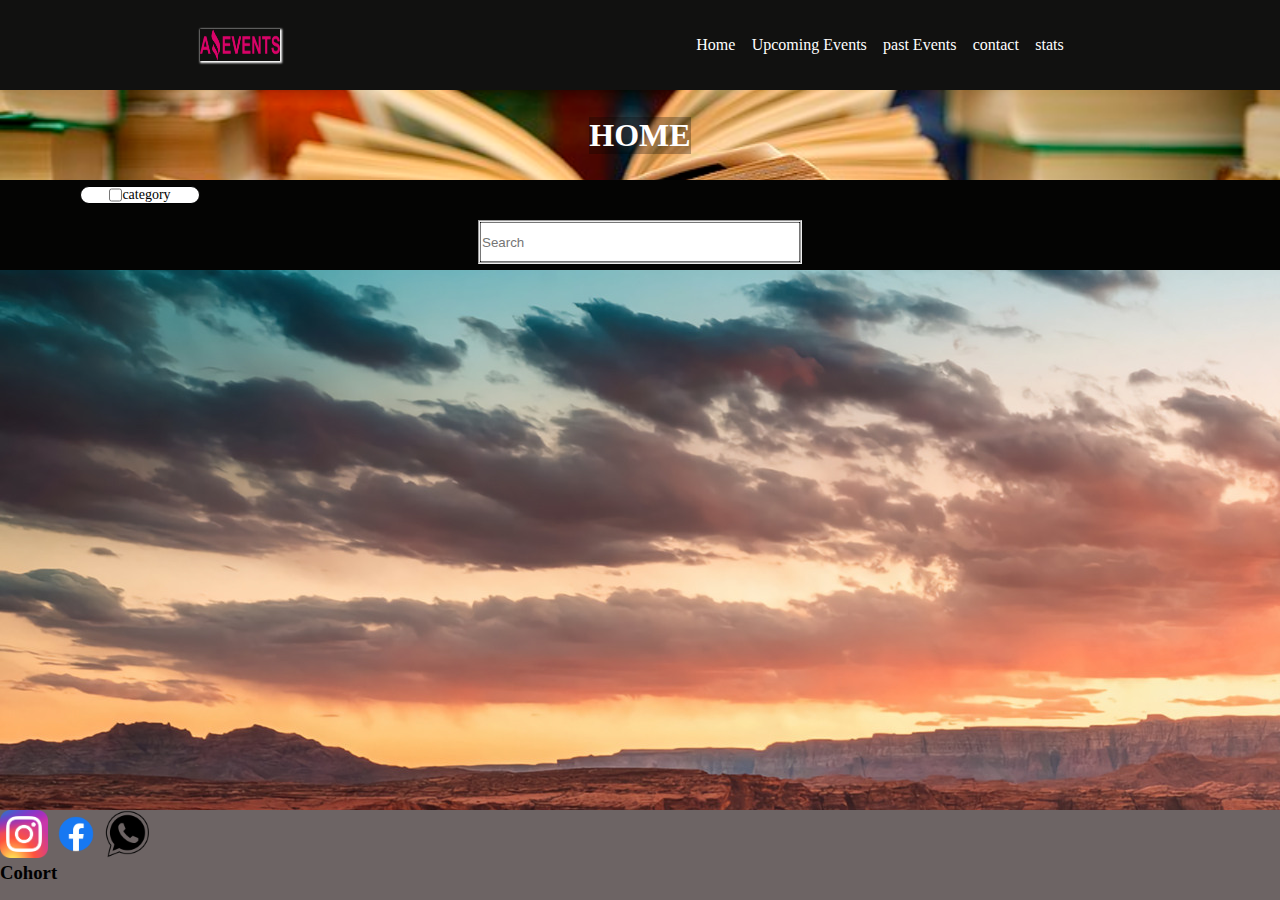
<file: index.html>
<!DOCTYPE html>
<html lang="en">
<head>
    <meta charset="UTF-8">
    <meta http-equiv="X-UA-Compatible" content="IE=edge">
    <meta name="viewport" content="width=device-width, initial-scale=1.0">
    <link rel="shortcut icon" href="./asset/images/LogoAmazingEvents.png" type="image/x-icon">
    <link href="https://cdn.jsdelivr.net/npm/bootstrap@5.3.0-alpha3/dist/css/bootstrap.min.css" rel="stylesheet" integrity="sha384-KK94CHFLLe+nY2dmCWGMq91rCGa5gtU4mk92HdvYe+M/SXH301p5ILy+dN9+nJOZ" crossorigin="anonymous">
    <link rel="stylesheet" href="./asset/style/style.css">
    <title>Home</title>
</head>
<body>
    <header>
        <img id="logo" src="./asset/images/LogoAmazingEvents.png" alt="">
        <!-- <button id="btn-abrir" class="btn-nav">abrir</button> -->
        <nav id="navbar"  class="navbar   col-md-10 ">
           <!--  <button id="btn-cerrar" class="btn-cerrar">cerrar</button> -->
            <a href="#">Home</a>
            <a href="./asset/page/upcomingEvents.html">Upcoming Events</a>
            <a href="./asset/page/PastEvents.html">past Events</a>
            <a href="./asset/page/contact.html">contact</a>
            <a href="./asset/page/stats.html">stats</a>
    
        </nav>
    </header>
 <main>
    <section class="section-1 d-flex justify-content-center ">
    <div class="section col-md-8 col-lg-8 col-12 ">
        <h1>HOME</h1>
        <!-- <img src="./asset/images/Books.jpg" alt=""> -->
    </div>
</section>
    <form id="formPadre" class="formulario-general " action="">
        <fieldset id="boxCaja"  class="box-container">
        
            <label for="category">
            <input type="checkbox" name="category" value="busQ" id="category">
            category</label>
        </fieldset>
        <fieldset id="search">
    
                  <input  class="search" class="form-control me-2" id="busqueda" type="search" placeholder="Search" aria-label="Search">
             
         </fieldset>
    </form >
    
    <div id="sectionart" class="section-art">
     
     </div>
</main>
<footer class=" d-flex align-items-center">
    <div class="div-img">
       <a href="https://www.instagram.com/"><img src="./asset/images/i.png" alt=""></a>
       <a href="https://www.facebook.com/"><img src="./asset/images/f.png" alt=""></a>
       <a href="#"><img src="./asset/images/w.png" alt=""></a>
    
    </div>
    <h3>Cohort</h3>
</footer>
<script src="./asset/jss/data.js"></script>
<script src="./asset/jss/index.js"></script>
</body>
</html>
</file>
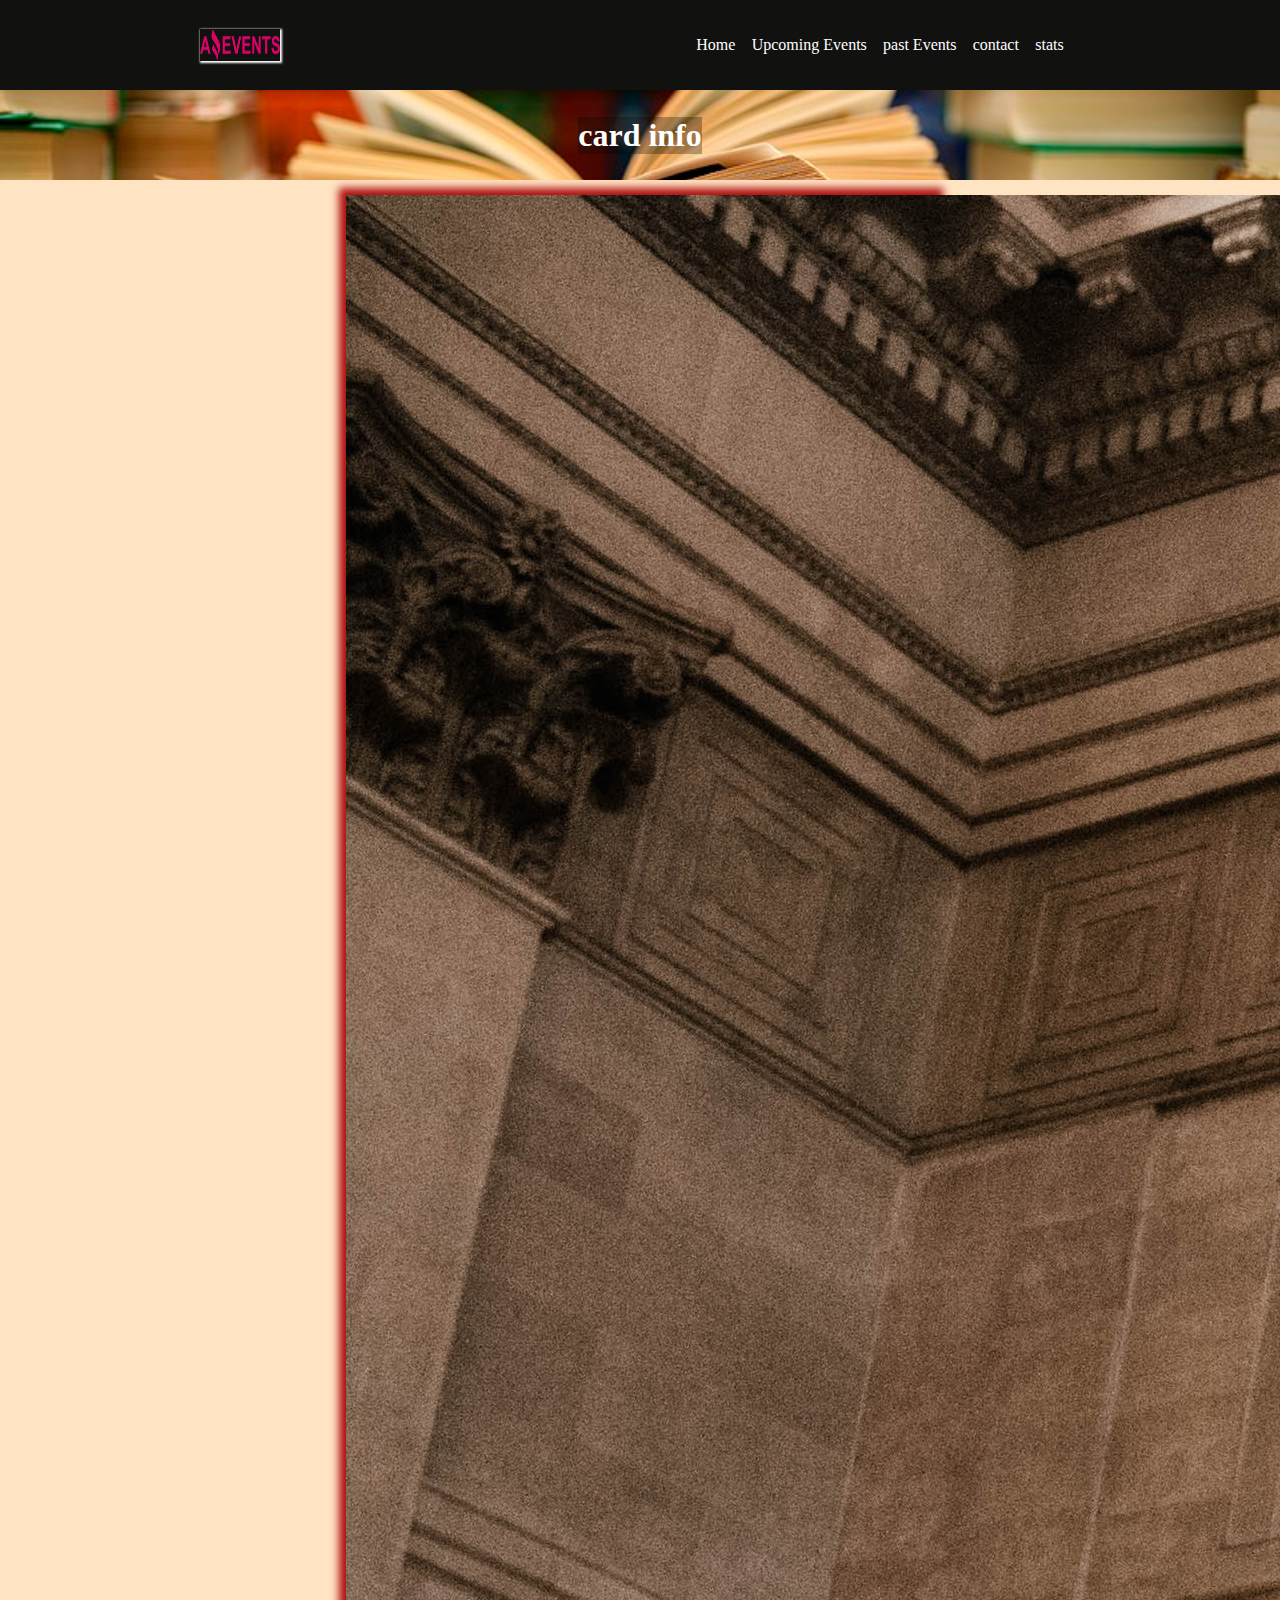
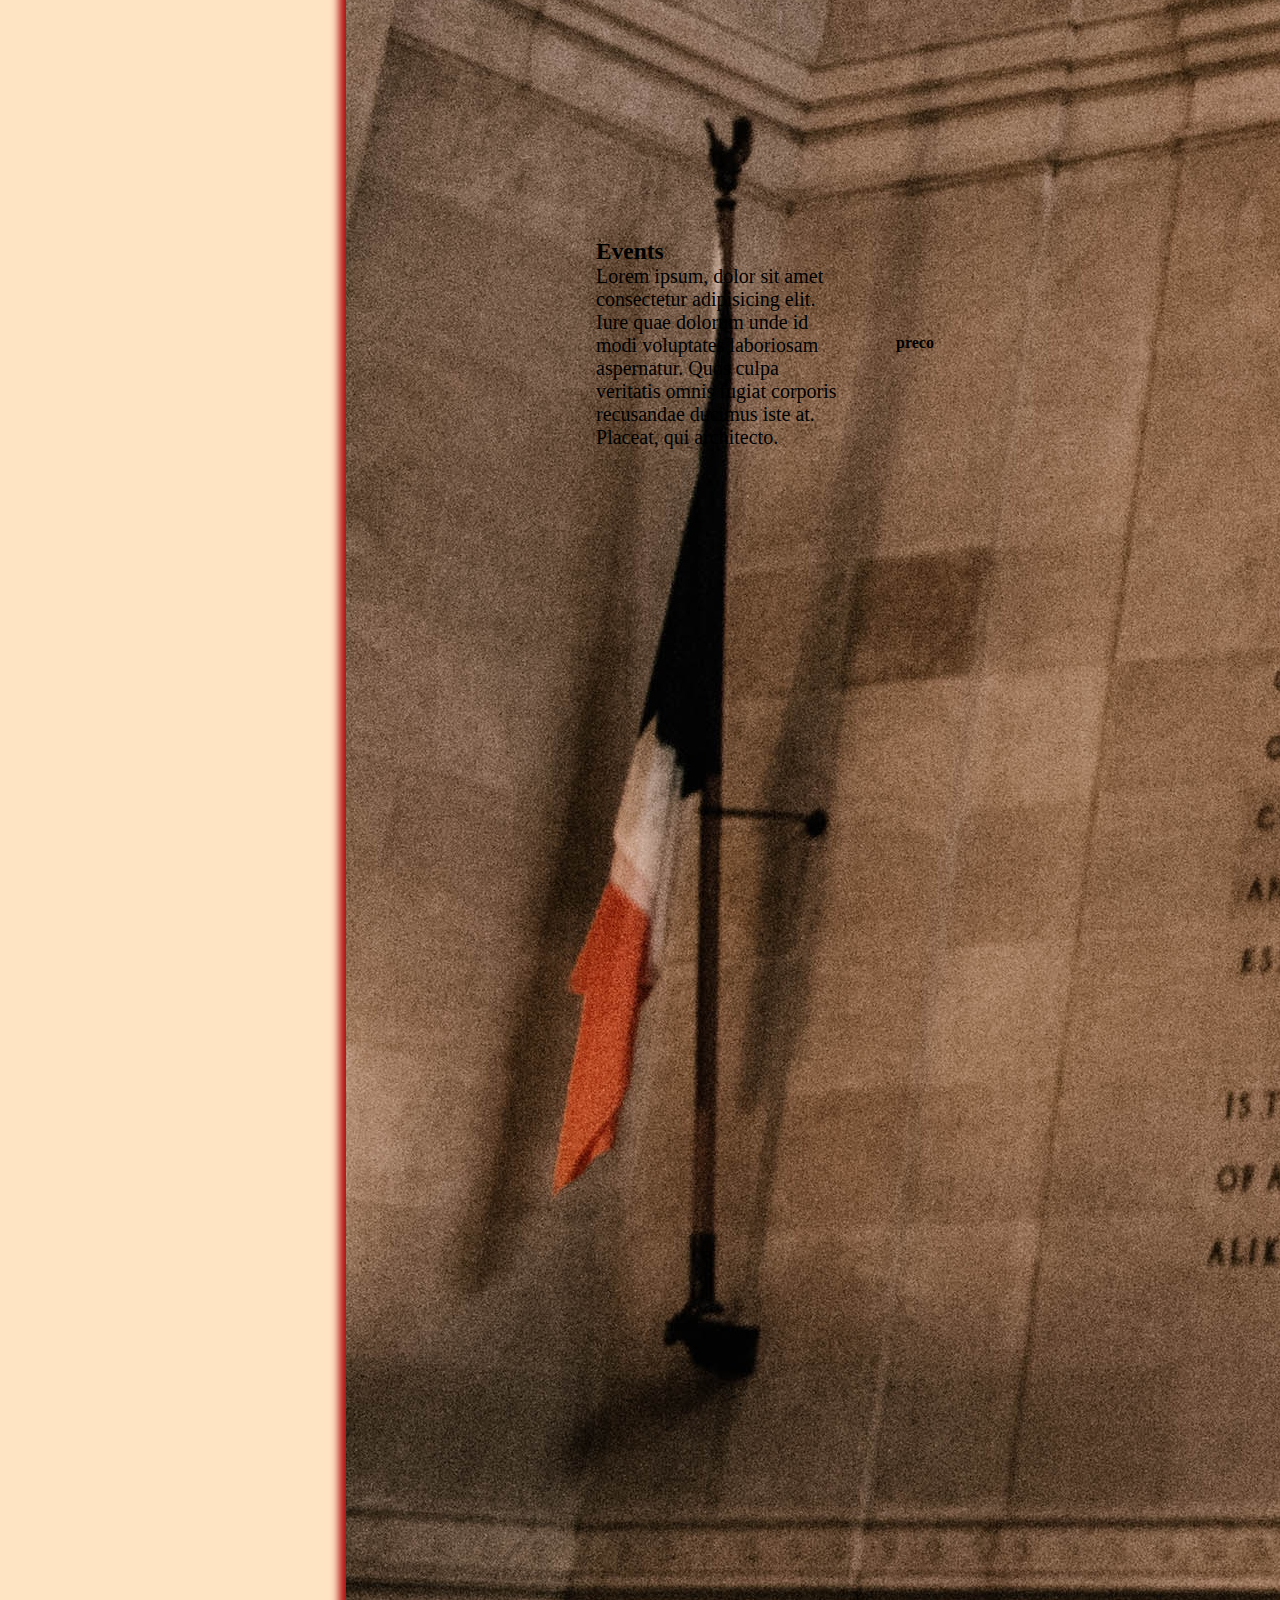
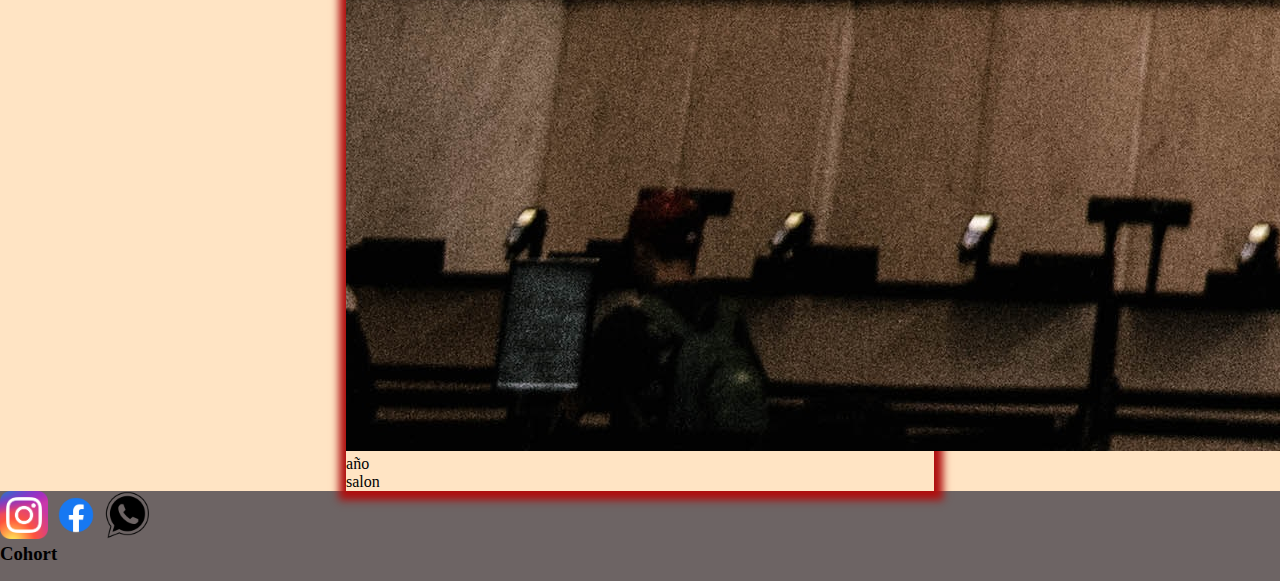
<file: asset/page/cards.html>
<!DOCTYPE html>
<html lang="en">
<head>
    <meta charset="UTF-8">
    <meta http-equiv="X-UA-Compatible" content="IE=edge">
    <meta name="viewport" content="width=device-width, initial-scale=1.0">
    <link rel="stylesheet" href="../style/style.css">
    <link rel="shortcut icon" href="../images/LogoAmazingEvents.png" type="image/x-icon">
    <link href="https://cdn.jsdelivr.net/npm/bootstrap@5.3.0-alpha3/dist/css/bootstrap.min.css" rel="stylesheet" integrity="sha384-KK94CHFLLe+nY2dmCWGMq91rCGa5gtU4mk92HdvYe+M/SXH301p5ILy+dN9+nJOZ" crossorigin="anonymous">
    <title>details </title>
</head>
 <body>
       <header>
        <img id="logo" src="../images/LogoAmazingEvents.png" alt="">
        <nav class="navbar col-md-10 ">
            <a href="../../index.html">Home</a>
            <a href="./upcomingEvents.html">Upcoming Events</a>
            <a href="./PastEvents.html">past Events</a>
            <a href="./contact.html">contact</a>
            <a href="./stats.html">stats</a>

        </nav>
       </header>
       <main id="maincards" class="main-cards">
            <section class="section-4 d-flex justify-content-center ">
                  <div class="section col-md-8 col-lg-8 col-12 ">
                    <h1>card info</h1>
                    <!-- <img src="./asset/images/Books.jpg" alt=""> -->
                  </div>
            </section>
            <div class="div-articulos col-8 col-md-10 col-lg-11">
    
                 <div class="articulo-img col-10 col-md-8 col-lg-7 d-flex justify-content-center">
                     <img class=" col-10 col-md-8 col-lg-7" src="../images/Salidaalmuseo5.jpg" alt="">
                    <p>año</p>
                    <p>salon</p>
                 </div>
                <article class="articulo-txt col-md-6 col-lg-4">
                    <h3>Events</h3>
                   <p>Lorem ipsum, dolor sit amet consectetur adipisicing
                    elit. Iure quae dolorum unde id modi voluptates 
                    laboriosam aspernatur. Quos culpa veritatis omnis
                    fugiat corporis recusandae ducimus iste at. Placeat, 
                    qui architecto.</p>
                </article>

                <div class="price">
                   <h4>preco</h4>
                </div>
            </div>

    
       </main>
       <footer class=" d-flex align-items-center col-12">
            <div class="div-img col-lg-8 d-flex ">
                  <a href="https://www.instagram.com/"><img src="..//images/i.png" alt=""></a>
                  <a href="https://www.facebook.com/"><img src="../images/f.png" alt=""></a>
                  <a href="#"><img src="../images/w.png" alt=""></a>
    
            </div>
              <h3>Cohort</h3>
       </footer>
      
       <script src="../jss/data.js"></script>
       <script src="../jss/card.js"></script>
 </body>
</html>
</file>
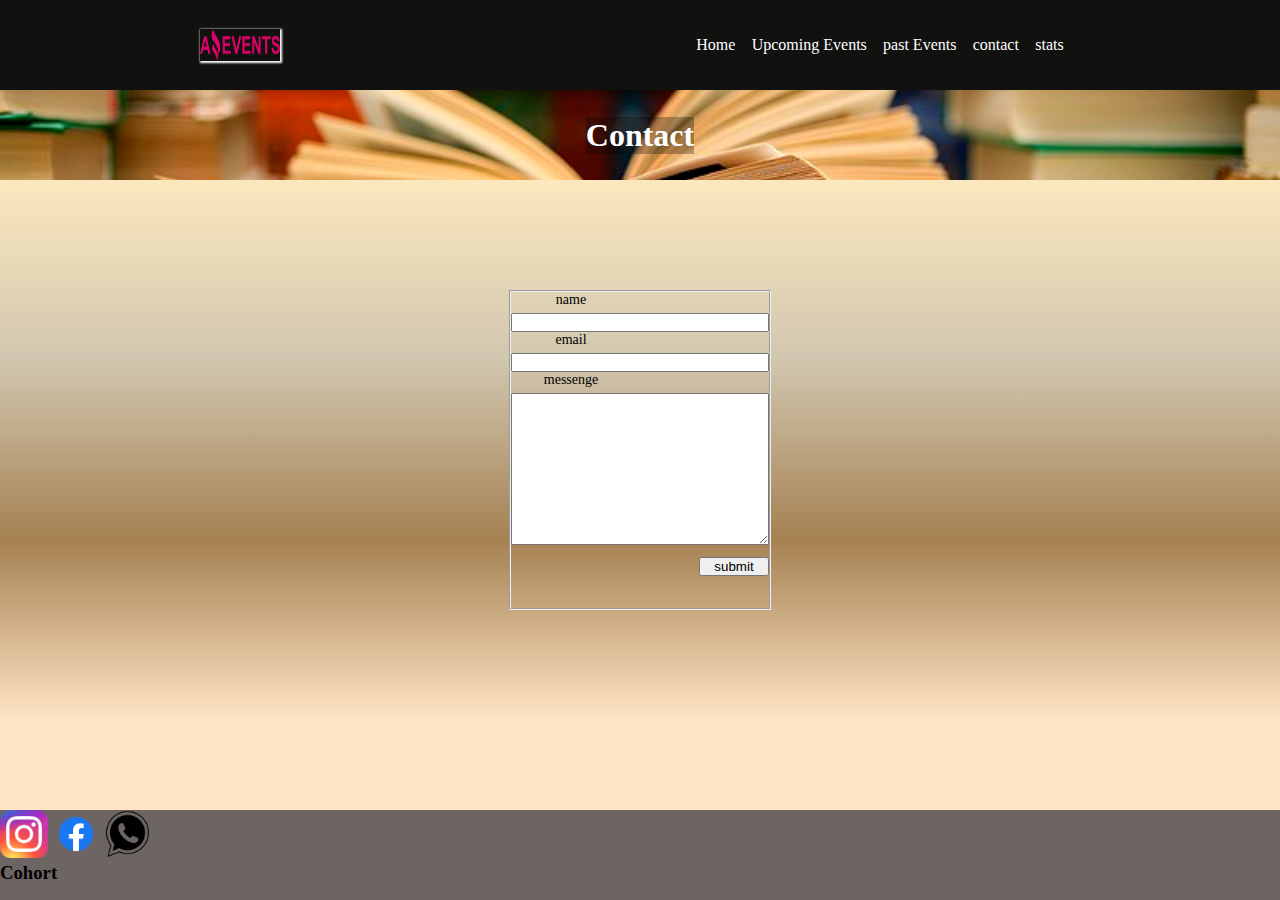
<file: asset/page/contact.html>
<!DOCTYPE html>
<html lang="en">
<head>
    <meta charset="UTF-8">
    <meta http-equiv="X-UA-Compatible" content="IE=edge">
    <meta name="viewport" content="width=device-width, initial-scale=1.0">
    <link rel="stylesheet" href="../style/style.css">
    <link rel="shortcut icon" href="../images/LogoAmazingEvents.png" type="image/x-icon">
    <link href="https://cdn.jsdelivr.net/npm/bootstrap@5.3.0-alpha3/dist/css/bootstrap.min.css" rel="stylesheet" integrity="sha384-KK94CHFLLe+nY2dmCWGMq91rCGa5gtU4mk92HdvYe+M/SXH301p5ILy+dN9+nJOZ" crossorigin="anonymous">
    <title>Contact</title>
</head>
<body>
    <header>
        <img id="logo" src="../images/LogoAmazingEvents.png" alt="">
        <nav class="navbar col-md-10 ">
            <a href="../../index.html">Home</a>
            <a href="./upcomingEvents.html">Upcoming Events</a>
            <a href="./PastEvents.html">past Events</a>
            <a href="#">contact</a>
            <a href="./stats.html">stats</a>

        </nav>
    </header>
 <main class="main-contact">
    <section class="section-1 d-flex justify-content-center ">
    <div class="section col-md-8 col-lg-8 col-12 ">
        <h1>Contact</h1>
        <!-- <img src="./asset/images/Books.jpg" alt=""> -->
    </div>
</section>
<form class="  formulario" action="./show_data.html" method="get">
   

    <fieldset class="contact-txt">
        <label for="name">name</label>
        <input type="text" name="name" id="name">

        <label for="email">email</label>
        <input type="email" name="email" id="email">

         <label for="messenge">messenge</label>
        <textarea name="messenge" id="messenge" cols="30" rows="10"></textarea>

        <input class="submit" type="submit" value="submit">

    </fieldset>
</form>
   
</main>
<footer class=" d-flex align-items-center">
    <div class="div-img">
       <a href="https://www.instagram.com/"><img src="..//images/i.png" alt=""></a>
       <a href="https://www.facebook.com/"><img src="../images/f.png" alt=""></a>
       <a href="#"><img src="../images/w.png" alt=""></a>
    
    </div>
    <h3>Cohort</h3>
</footer>
</body>
</html>
</file>
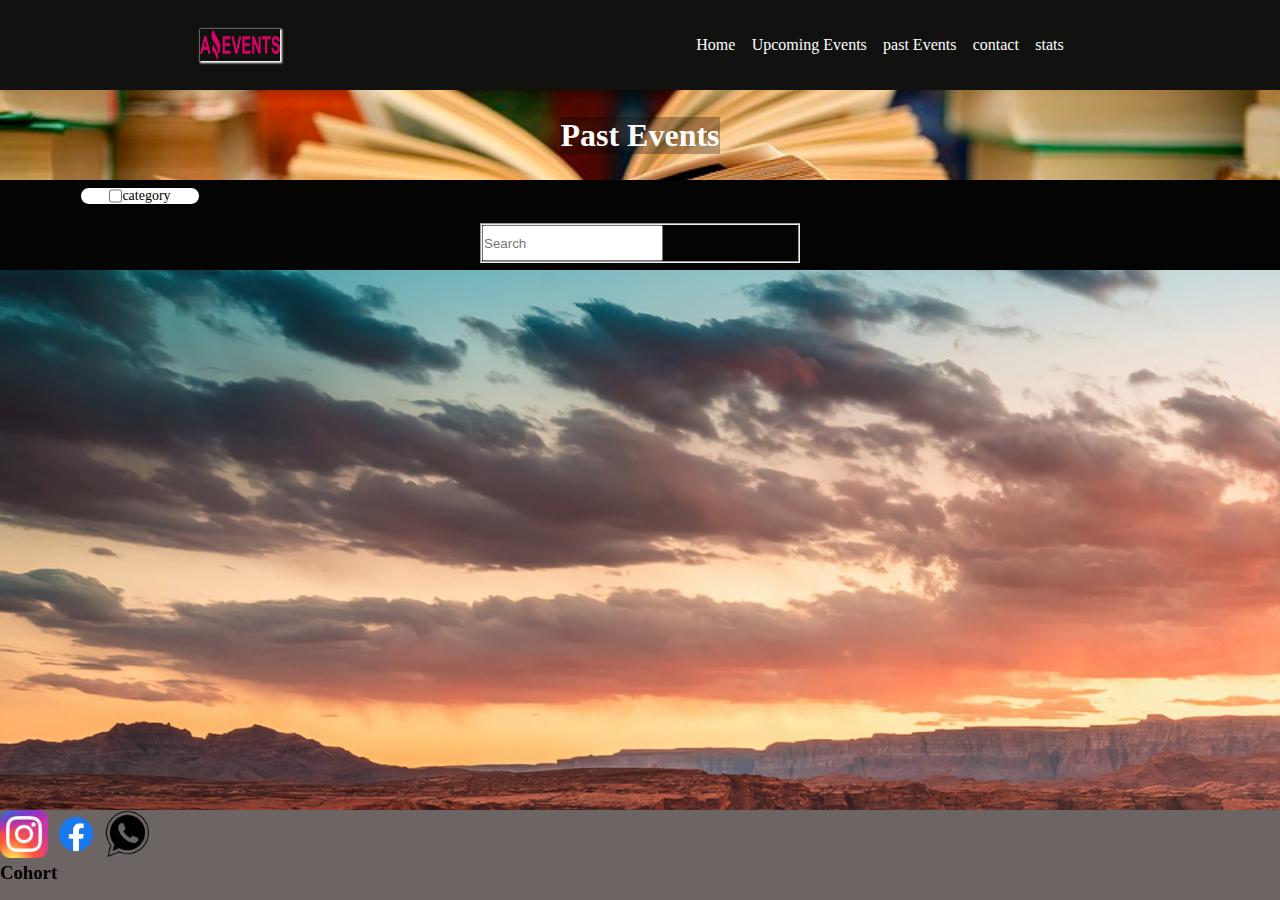
<file: asset/page/PastEvents.html>
<!DOCTYPE html>
<html lang="en">
<head>
    <meta charset="UTF-8">
    <meta http-equiv="X-UA-Compatible" content="IE=edge">
    <meta name="viewport" content="width=device-width, initial-scale=1.0">
    <link rel="stylesheet" href="../style/style.css">
    <link rel="shortcut icon" href="../images/LogoAmazingEvents.png" type="image/x-icon">
    <link href="https://cdn.jsdelivr.net/npm/bootstrap@5.3.0-alpha3/dist/css/bootstrap.min.css" rel="stylesheet" integrity="sha384-KK94CHFLLe+nY2dmCWGMq91rCGa5gtU4mk92HdvYe+M/SXH301p5ILy+dN9+nJOZ" crossorigin="anonymous">
    <title>past Events</title>
</head>
<body>
    <header>
        <img id="logo" src="../images/LogoAmazingEvents.png" alt="">
        <nav class="navbar col-md-10 ">
            <a href="../../index.html">Home</a>
            <a href="./upcomingEvents.html">Upcoming Events</a>
            <a href="#">past Events</a>
            <a href="./contact.html">contact</a>
            <a href="./stats.html">stats</a>

        </nav>
    </header>
 <main>
    <section class="section-1 d-flex justify-content-center ">
    <div class="section col-md-8 col-lg-8 col-12 ">
        <h1>Past Events</h1>
        <!-- <img src="./asset/images/Books.jpg" alt=""> -->
    </div>
</section>
    <form id="formPadre" action="" method="">
        <fieldset id="boxCaja" class="box-container">
           
            <label for="category">
            <input type="checkbox" name="category" id="category">
            category</label>

        </fieldset>
         <fieldset class="search">

                
                  <input class="form-control me-2" type="search" id="busqueda" placeholder="Search" aria-label="Search" name="search">
                  
         </fieldset>
    </form>
    
    <div id="sectionart" class="section-art">
        
        
       
     </div>
</main>
<footer class=" d-flex align-items-center">
    <div class="div-img">
       <a href="https://www.instagram.com/"><img src="..//images/i.png" alt=""></a>
       <a href="https://www.facebook.com/"><img src="../images/f.png" alt=""></a>
       <a href="#"><img src="../images/w.png" alt=""></a>
    
    </div>
    <h3>Cohort</h3>
</footer>
<script src="../jss/data.js"></script>
<script src="../jss/past.js"></script>

</body>
</html>
</file>
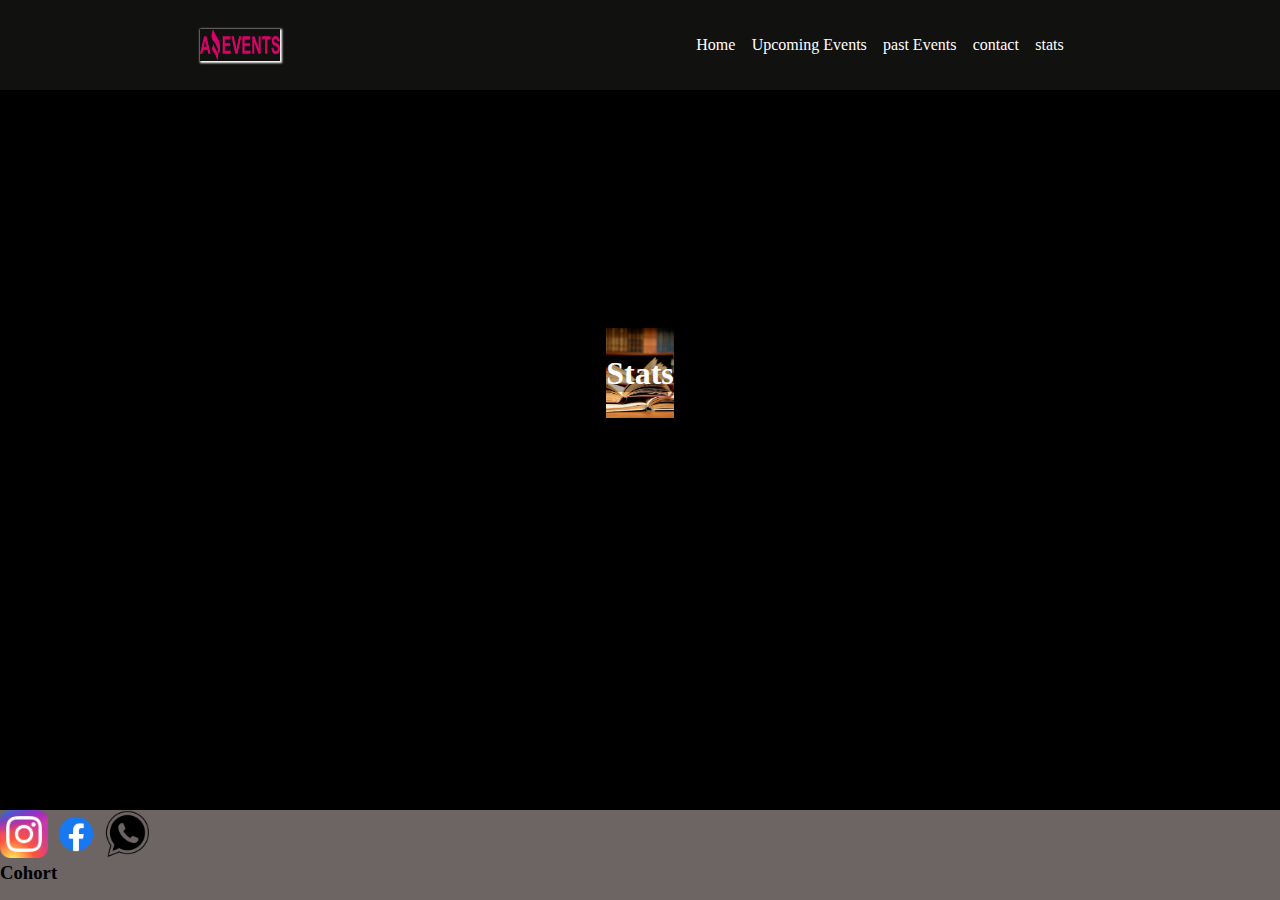
<file: asset/page/stats.html>
<!DOCTYPE html>
<html lang="en">
<head>
    <meta charset="UTF-8">
    <meta http-equiv="X-UA-Compatible" content="IE=edge">
    <meta name="viewport" content="width=device-width, initial-scale=1.0">
    <link rel="stylesheet" href="../style/style.css">
    <link rel="shortcut icon" href="../images/LogoAmazingEvents.png" type="image/x-icon">
    <link href="https://cdn.jsdelivr.net/npm/bootstrap@5.3.0-alpha3/dist/css/bootstrap.min.css" rel="stylesheet" integrity="sha384-KK94CHFLLe+nY2dmCWGMq91rCGa5gtU4mk92HdvYe+M/SXH301p5ILy+dN9+nJOZ" crossorigin="anonymous">
    <title>Stats</title>
</head>
<body>
    <header>
        <img id="logo" src="../images/LogoAmazingEvents.png" alt="">
        <nav class="navbar col-md-10 ">
            <a href="../../index.html">Home</a>
            <a href="./upcomingEvents.html">Upcoming Events</a>
            <a href="./PastEvents.html">past Events</a>
            <a href="./contact.html">contact</a>
            <a href="#">stats</a>

        </nav>
    </header>
 <main class="main-table" >
    <section class="section-1 d-flex justify-content-center col-12 ">
    <div class="section col-md-8 col-lg-8 col-12 ">
        <h1>Stats</h1>
        <!-- <img src="./asset/images/Books.jpg" alt=""> -->
    </div>
</section>

<div id="div-tabla" class="">
    <table class="table bg-white rounded " >
        <caption class="text-center text-white caption-top fs-5">Events statistics</caption>
        <thead class="text-center">
            <tr><th>Event with the highest % of attendance</th>
            <th>Event with the lowest % of attendance</th>
            <th>Event with larger capacity</th>
        </tr></thead>
        <tbody>
            
        </tbody>
    
    <tbody id="tabla-uno">
        <tr class="text-center">
        <td></td>
        <td></td>
        <td></td>
    </tr>
</tbody></table>

    <table class="table bg-white rounded" >
        <caption class="text-center text-white caption-top fs-5">Upcoming events statistics by category</caption>
        <thead class="text-center">
            <tr><th>Category</th>
            <th>Revenues</th>
            <th>% of attendance</th>
        </tr></thead>
        <tbody>
            
        </tbody>
    
<tbody id="tabla-dos">
    <tr class="text-center">
    <td></td>
    <td></td>
    <td></td>
</tr>

<tr class="text-center">
    <td></td>
    <td></td>
    <td></td>
</tr>

<tr class="text-center">
    <td></td>
    <td></td>
    <td></td>
</tr>

<tr class="text-center">
    <td></td>
    <td></td>
    <td></td>
</tr>

<tr class="text-center">
    <td></td>
    <td></td>
    <td></td>
</tr>

<tr class="text-center">
    <td></td>
    <td></td>
    <td></td>
</tr>
</tbody></table>

    <table class="table bg-white rounded" >
        <caption class="text-center text-white caption-top fs-5">Past events statistics by category</caption>
        <thead class="text-center">
            <tr><th>Category</th>
            <th>Revenues</th>
            <th>% of attendance</th>
        </tr></thead>
        <tbody>
            
        </tbody>
    
<tbody id="tabla-tres">
    <tr class="text-center">
    <td></td>
    <td></td>
    <td></td>
</tr>


</tbody></table>
</div>
</main>
<footer class=" d-flex align-items-center">
    <div class="div-img">
       <a href="https://www.instagram.com/"><img src="..//images/i.png" alt=""></a>
       <a href="https://www.facebook.com/"><img src="../images/f.png" alt=""></a>
       <a href="#"><img src="../images/w.png" alt=""></a>
    
    </div>
    <h3>Cohort</h3>
</footer>
<script src="../jss/stats.js"></script>
</body>
</html>
</file>
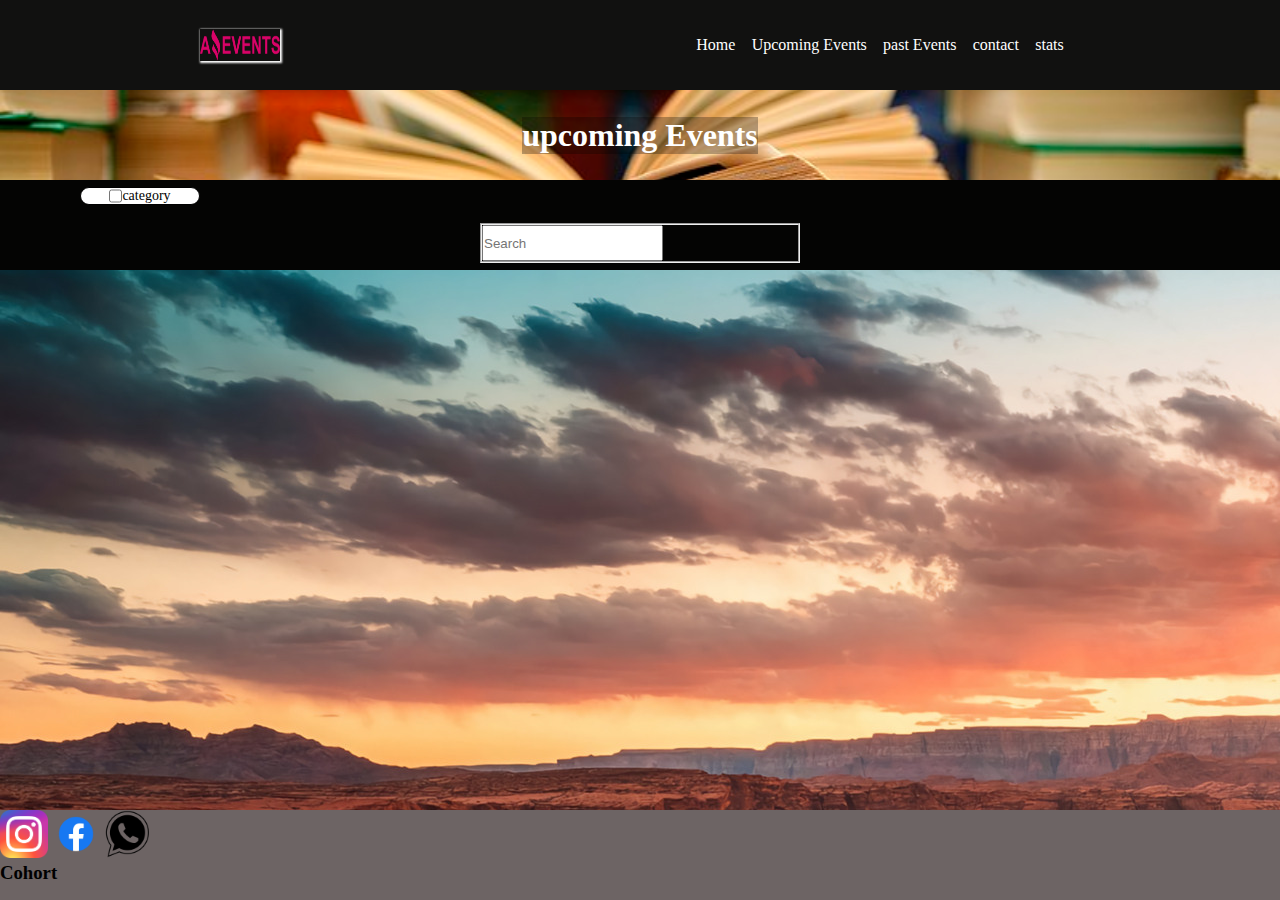
<file: asset/page/upcomingEvents.html>
<!DOCTYPE html>
<html lang="en">
<head>
    <meta charset="UTF-8">
    <meta http-equiv="X-UA-Compatible" content="IE=edge">
    <meta name="viewport" content="width=device-width, initial-scale=1.0">
    <link rel="shortcut icon" href="../images/LogoAmazingEvents.png" type="image/x-icon">
    <link rel="stylesheet" href="../style/style.css">
    <link href="https://cdn.jsdelivr.net/npm/bootstrap@5.3.0-alpha3/dist/css/bootstrap.min.css" rel="stylesheet" integrity="sha384-KK94CHFLLe+nY2dmCWGMq91rCGa5gtU4mk92HdvYe+M/SXH301p5ILy+dN9+nJOZ" crossorigin="anonymous">
    <title>upcomingEvents</title>
</head>
<body>
    <header>
        <img id="logo" src="../images/LogoAmazingEvents.png" alt="">
        <nav class="navbar col-md-10 ">
            <a href="../../index.html">Home</a>
            <a href="#">Upcoming Events</a>
            <a href="./PastEvents.html">past Events</a>
            <a href="./contact.html">contact</a>
            <a href="./stats.html">stats</a>

        </nav>
    </header>
 <main>
    <section class="section-1 d-flex justify-content-center ">
    <div class="section col-md-8 col-lg-8 col-12 ">
        <h1>upcoming Events</h1>
        <!-- <img src="./asset/images/Books.jpg" alt=""> -->
    </div>
</section>
    <form id="formPadre" action="./show_data.html" method="get">
        <fieldset id="boxCaja" class="box-container">
           
            <label for="category">
            <input type="checkbox" name="category" id="category">
            category</label>

           
        </fieldset>
         <fieldset class="search">
                  <input class="form-control me-2" id="busqueda" type="search" placeholder="Search" aria-label="Search">
                  <!-- <button class="btn btn-outline-success" type="submit">Search</button> -->
         </fieldset>
    </form>
    
    <div id="sectionart" class="section-art">
            
      
          
    </div>
</main>
<footer class=" d-flex align-items-center">
    <div class="div-img">
       <a href="https://www.instagram.com/"><img src="..//images/i.png" alt=""></a>
       <a href="https://www.facebook.com/"><img src="../images/f.png" alt=""></a>
       <a href="#"><img src="../images/w.png" alt=""></a>
    
    </div>
    <h3>Cohort</h3>
</footer>
<script src="../jss/data.js"></script>
<script src="../jss/coming.js"></script>
</body>
</html>
</file>
<file: asset/style/style.css>
*{
    padding: 0 !important;
    margin: 0 !important;
    box-sizing: border-box !important;
    text-decoration: none !important;
}

#logo{
    box-shadow:1px 1px 2px 1px white;
    width: 5rem;
    height: 2rem;
}
.btn-cerrar{
    display: none;
}

.btn-nav{
    display: none;
}
.navbar{
    justify-content: space-evenly !important;
    flex-wrap : wrap;
     width: 400px;
     display: flex ;
}
.navbar a{
    color: white;
}
.navbar a:hover{
    transform: scale(1.2, 1.2);
    color: rgb(0, 0, 0);
}
header{
    justify-content: space-around ;
    background-color: rgb(17, 17, 16);
    align-items: center !important;
    min-height: 10vh;
    display: flex ;
}
main{ 
    background-color: bisque;
    min-height: 80vh;
}

.section-1{
    background-color: black;
} 
.section{
    align-items: center !important;
    justify-content: center !important;
    display: flex ;
    background-repeat:no-repeat;
    background-position: center !important;
    background-size: cover;
    min-height: 10vh;
    background-image: url(../images/Books.jpg);
}
h1{
    background-color: rgba(0, 0, 0, 0.288);
    color: white !important;
}
#boxCaja{
display: flex !important;
    width: 70rem;
}
#formPadre{
    justify-content: space-evenly;
    display: flex;
    flex-direction: row;
}
form{
    width: auto;
    flex-wrap: wrap;
    background-color: rgba(0, 0, 0, 0.986);
    align-items: center;
    display: flex;
    min-height: 10vh;
}
.box-container{
    border: none !important;
    flex-wrap: wrap;
    color: white;
    justify-content: space-between;
    display: flex;
    width: 38rem;
}

label:hover{
    border-bottom: solid 1px white;
    color: rgb(255, 255, 255);
    background-color: black;
   /*  transform: scale(1.1, 1.1); */
}

label{

     
    font-size: 14px;
    justify-content: center !important;
    margin-bottom:5px !important;
    color: black;
    background-color: rgb(255, 255, 255);
    display: flex !important;
    width: 120px !important;
    border-radius: 20px;
    border: 1px solid rgb(0, 0, 0);
}

.search{
    width: 320px;
    height: 40px;
    display: flex;
}
.section-art{
    background-repeat: no-repeat;
    background-position: center;
    background-size: cover;
     background-image:url(../images/poso.jpg) !important;
    background: linear-gradient(rgba(214, 15, 15, 0.116), rgba(158, 114, 114, 0.171)); 
    padding-top: 10px !important;
    min-height: 60vh;
    align-items: center !important;
    justify-content: space-around;
    flex-wrap: wrap;
    display: flex;
}
footer{
    justify-content: space-evenly;
    background-color: rgb(109, 100, 100);
    min-height: 10vh;
}
.div-img img{
    width: 3rem;
}
.div-img{
    justify-content: space-evenly;
    width: 200px !important;
}

.card img:hover{
    transform: scale(1, 1) !important;
}

.card img{
    width: 286px;
    height: 190.31px;
}

.card {
    backdrop-filter:blur(25px);
    min-height: 20vh !important;
    background: transparent !important;
    margin-right: 10px !important;
    box-shadow: 3px 2px 5px 5px rgba(235, 237, 241, 0.438) !important;
    margin-bottom: 25px !important;
    text-align: center;
}

.formulario{
    justify-content: center;
    background-image: linear-gradient(rgb(252, 232, 190), rgb(209, 198, 175), rgb(165, 129, 82), rgb(255, 229, 197));
    min-height: 60vh;
}

.contact-txt label{
    justify-content: start;
    border: none !important;
    background-color: rgba(255, 0, 0, 0) !important;
}
.contact-txt{
    color: white;
    /* justify-content: space-evenly !important; */
    height: 20rem;
    display: flex;
    flex-direction: column;
}
.submit{
    margin-top: 12px !important;
    align-self: flex-end;
    width: 70px;
}
.formulario img{
      
      width: 8rem;
}

.div-articulos{
    margin-top: 15px !important;
    min-height: 65vh;
    align-items: center !important;
    justify-content: space-around !important;
    flex-wrap: wrap;
    display: flex;
}

.articulo-txt:hover{
    background-color: bisque !important;
    margin-left: 10px !important;
    box-shadow: 5px 10px 20px 10px;
    /* position: relative !important; */
   /*  top: 0 !important; */
    /* transform: translateY(100%); */
   /*  animation: unset; */
    transform: scale(1.1, 1.2);
}

.articulo-txt{
    margin-right: 8px !important;
    
    text-align: start !important;
    text-transform:initial;
    font-size: 20px;
    text-align: left;
    height:auto ;
    width: 250px;
}
.card-body{
    font-size: 15px;
    height: 150px !important;
    color: white !important;
    width: 285px;
    display: flex;
    flex-direction: column;
    align-items: center !important;
    
}

.card-body .btn:hover{
 position: absolute !important;
 bottom: 5px;
 right: 10px;
 transform: scale(1.2, 1.2) !important; 
 background-color: rgb(248, 248, 248) !important;
}
.btn-pre {
    justify-content: space-between;
  position: absolute;
  bottom: 5px;
  display: flex;
  width: 250px !important;
  position: absolute !important;
  top: auto;
 
}
 .card-body .btn{
   
    border-radius: 10px;
    font-weight: 600;
    border: 1px solid rgba(240, 240, 240, 0.404) !important;
    color: rgb(0, 0, 0) !important;
    background-color: rgba(212, 212, 212, 0.486); 

} 

.articulo-img:hover{
    
    
    box-shadow: 1px 1px 5px 6px rgba(0, 0, 0, 0.329) !important;
}

.articulo-img{  
   
    width: 250px;
}
.articulo-img img:hover{
     box-shadow: 5px 10px 20px 10px;
     position: absolute !important;
    /*  top: 0 !important; */
     transform: translateY(100%);
    /*  animation: unset; */
     transform: scale(1, 1);
}

.col-8{
    
    box-shadow: 1px 1px 8px 8px rgb(175, 15, 15);
}
table, th,td{
    border: 2px solid black !important;
    border-collapse: collapse !important;
}
.td-txt:hover{
  background-color: gray !important;
}
.td-txt{
    background-color: gray !important;
    color: rgb(0, 0, 0) !important;
    font-weight: 800 !important; 
}
.div-table{
    width:100%;
    background-color: bisque;
    margin-top: 2rem !important;
}
td:hover{
   /*  box-shadow:5px 5px 6px 5px; */
   background-color: rgb(253, 253, 253) !important;
}

.main-cards{
    background-color: bisque;
    align-items: center;
    flex-direction: column;
    display: flex;
    
}

.section-4{
    background-color: black;
    width: 100%;
}

.main-table{
    display: flex;
    align-items: center;
    flex-direction: column;
    justify-content: center !important;
    background-color: black;
}

#div-tabla{
    background-color: black;
    width: auto;
   
}

@media(min-width:320px) and (max-width:768px){

    header{
        z-index: 3;
        position: sticky;
        top: 0;
        min-height: 20vh;
        flex-wrap: wrap;
    }
    main{
        flex-grow: 1;
    }
      #logo{
        margin: 8px 0 !important;
        width:100px ;
      }
   .navbar {
    z-index: 2;
        /* visibility: hidden !important;
        opacity: 0 !important; */
        /* display: none !important; */
        font-size: 20px !important;
        background-color: rgb(0, 0, 0);
        width: 250px;
        flex-direction: column !important;
    /*     position: absolute!important;
        top: 0;
        right: 0;
        height: 40rem;
        align-items: end;
        padding: 2rem !important;
        box-shadow: 0 0 0 100vmax rgb(0, 0, 0, .5); */

       
    }
   .navbar.visible{
        opacity: 1 !important;
        visibility: visible !important;
    }

    label{
        width: 150px !important;
        
    }
    #boxCaja label{
        padding-left: 10px !important;
        justify-content: start !important;
    }
    
  /*   .formulario-genera{
        z-index: 1;
        position: sticky;
        top: 50px !important;
    } */
    
    .div-img{
        text-align: center;
        width: 320px !important;
        padding: 10px 0 !important;
    }

    

    footer{
        min-height: 15vh;
        justify-content: center;
        flex-wrap: wrap;
    }
    h3{
        font-size: 2rem !important;
    }

    .card-body{
        height: 10rem !important;
    }

  
}

@media(min-width:769px){
    .articulo-img img:hover{
        width: 30rem;
        box-shadow: 5px 10px 20px 10px;
        position: absolute !important;
        top: 250PX !important;
        transform: scale(1, 1.2);
     
       
   }


   .articulo-txt{
    margin-right: 50px !important;
   }
   
}


@media(max-width:320px){
   
 #formPadre{
    z-index: 1;
    position: sticky !important ;
    top: 198px;
} 



   
}
</file>
